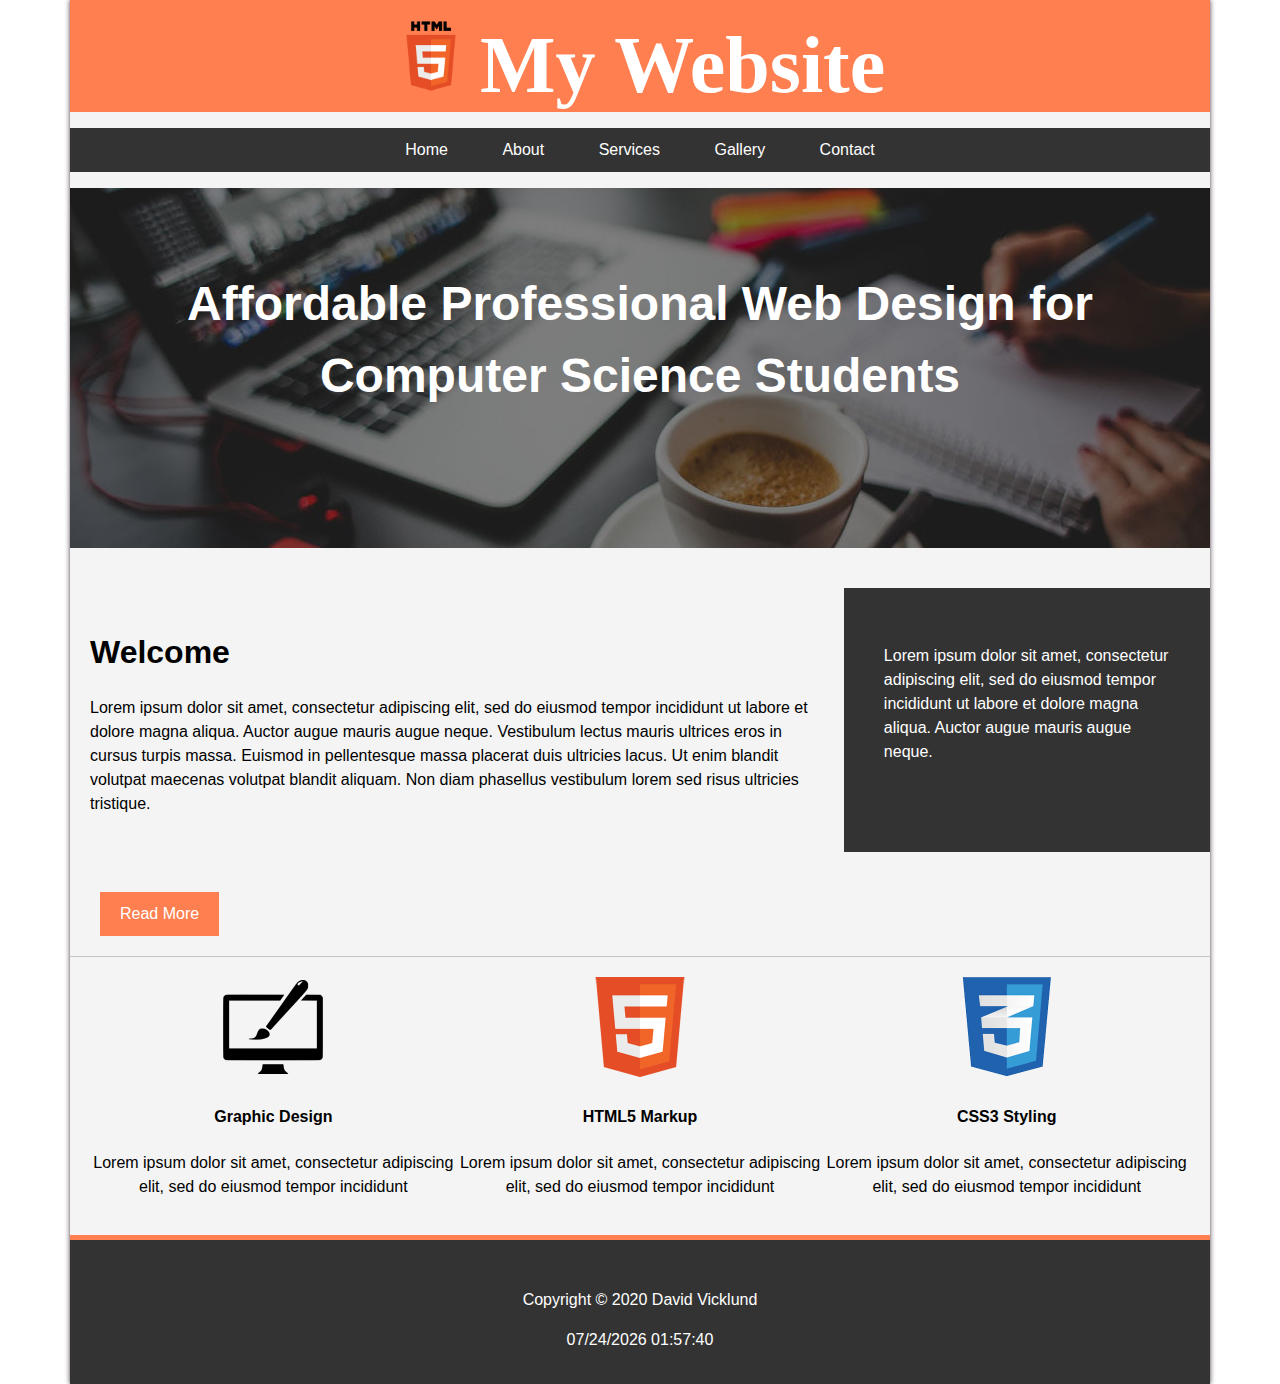
<file: index.html>
<!DOCTYPE html>
<html lang="en" dir="ltr">
  <head>
    <meta charset="utf-8">
    <link rel="favicon" type="image/png" href="favicon.png">
    <link rel="stylesheet" href="style.css">
    <title>My Website</title>
  </head>
  <body>
    <div id="wrapper">
      <header>
        <img id="logo" src="logo.png" alt="HTML5">
        <h1>My Website</h1>
      </header>

      <nav>
        <ul>
          <li><a href="index.html">Home</a></li>
          <li class="dropdown"><a class="dropdownLink">About</a>
            <div class="aboutDropdown">
              <a href="#">About Me</a>
              <a href="#">About CEO</a>
              <a href="#">Portfolio</a>
              <a href="#">Projects</a>
            </div>
          </li>
          <li><a href="index.html">Services</a></li>
          <li><a href="index.html">Gallery</a></li>
          <li><a href="index.html">Contact</a></li>
        </ul>
      </nav>

      <div id="showcase" src="showcase.jpg" alt="Showcase">
        <h2>Affordable Professional Web Design for Computer Science Students</h2>
      </div>

      <main>
        <div class="mainLeft">
          <h3>Welcome</h3>
          <p>Lorem ipsum dolor sit amet, consectetur adipiscing elit, sed do eiusmod tempor incididunt ut labore et dolore magna aliqua. Auctor augue mauris augue neque. Vestibulum lectus mauris ultrices eros in cursus turpis massa. Euismod in pellentesque massa placerat duis ultricies lacus. Ut enim blandit volutpat maecenas volutpat blandit aliquam. Non diam phasellus vestibulum lorem sed risus ultricies tristique.</p>
        </div>

        <div class="mainRight">
          <p>Lorem ipsum dolor sit amet, consectetur adipiscing elit, sed do eiusmod tempor incididunt ut labore et dolore magna aliqua. Auctor augue mauris augue neque.</p>
        </div>
      </main>

      <div class="button">
        <a href="#">Read More</a>
      </div>

      <section class="threeCol">

        <div class="card">
          <img class="cardImg" src="logo_brush.png" alt="Design">
          <h4>Graphic Design</h4>
          <p>Lorem ipsum dolor sit amet, consectetur adipiscing elit, sed do eiusmod tempor incididunt</p>
        </div>

        <div class="card">
          <img class="cardImg" src="logo_html.png" alt="HTML">
          <h4>HTML5 Markup</h4>
          <p>Lorem ipsum dolor sit amet, consectetur adipiscing elit, sed do eiusmod tempor incididunt</p>
        </div>

        <div class="card">
          <img class="cardImg" src="logo_css.png" alt="CSS">
          <h4>CSS3 Styling</h4>
          <p>Lorem ipsum dolor sit amet, consectetur adipiscing elit, sed do eiusmod tempor incididunt</p>
        </div>

      </section>

      <footer>
        <p>Copyright &copy; 2020 David Vicklund</p>
        <script>
          var date = document.lastModified;
          document.write(date);
        </script>
      </footer>
    </div>
  </body>
</html>
</file>
<file: style.css>
* {
  box-sizing:border-box;
}

body {
  font-family: Arial, Helvetica, sans-serif;
  font-size: 16px;
  margin: 0;
}

#wrapper {
  max-width: 1140px;
  margin: 0 auto;
  line-height: 150%;
  background-color: #f4f4f4;
  box-shadow: 0 0 5px rgba(23, 8, 25, 0.8)
}

header {
  font-size: 3em;
  text-align: center;
  padding: 20px;
  background-color: coral;
}

header h1 {
  display: inline;
  font-family: Vivaldi, cursive;
  font-size: 80px;
  color: white;
}

#logo {
  height: 1.5em;
}

nav {
  background-color: #333333;
  color: white;
}

nav ul {
  text-align: center;
  padding: 5px;
}

nav li {
  display: inline-block;
  padding: 5px 25px;
}

nav a {
  text-decoration: none;
  color: white;
}

.dropdown {
  /* position: relative; */
  /* display: inline-block; */
}

.dropdown:hover .aboutDropdown {
  display: block;
}

.aboutDropdown {
  display: none;
  position: absolute;
  text-align: center;
  min-width: 120px;
  background-color: #333333;
  box-shadow: 0 0 4px 2px rgba(0,0,0,0.4);
}

.aboutDropdown a {
  display: block;
  margin: 15px;
}

.dropdownLink {
  text-decoration: none;
  float: none;
  display: block;
}

#showcase {
  width: 100%;
  background-image: url("showcase.jpg");
  height: 360px;
  color: white;
  text-align: center;
  padding: 40px;
}

#showcase h2 {
  font-size: 3em;
  line-height: 150%;
}

main {
  display: flex;
  padding: 40px 0;
}

h3 {
  font-size: 2em;
}

.mainLeft {
  display: inline-block;
  padding: 20px;
  float: left;
}

.mainRight {
  display: inline-block;
  padding: 40px;
  background-color: #333333;
  color: white;
}

.button {
  margin-left: 30px;
  background-color: coral;
  display: inline-block;
  padding: 10px 20px;
}

.button a {
  color: white;
  text-decoration: none;
}

.threeCol {
  display: flex;
  margin-top: 20px;
  padding: 20px;
  border-top: 1px solid rgba(0,0,0,0.2);
}

.card {
  text-align: center;
}

.cardImg {
  height: 100px;
}

footer {
  background-color: #333333;
  color: white;
  text-align: center;
  padding: 2em;
  border-top: 5px solid coral;
}

a:link {
  color: white;
}

a:hover {
  color: #cccccc;
}

a:visited {
  color: #c2e0f0;
}
</file>
